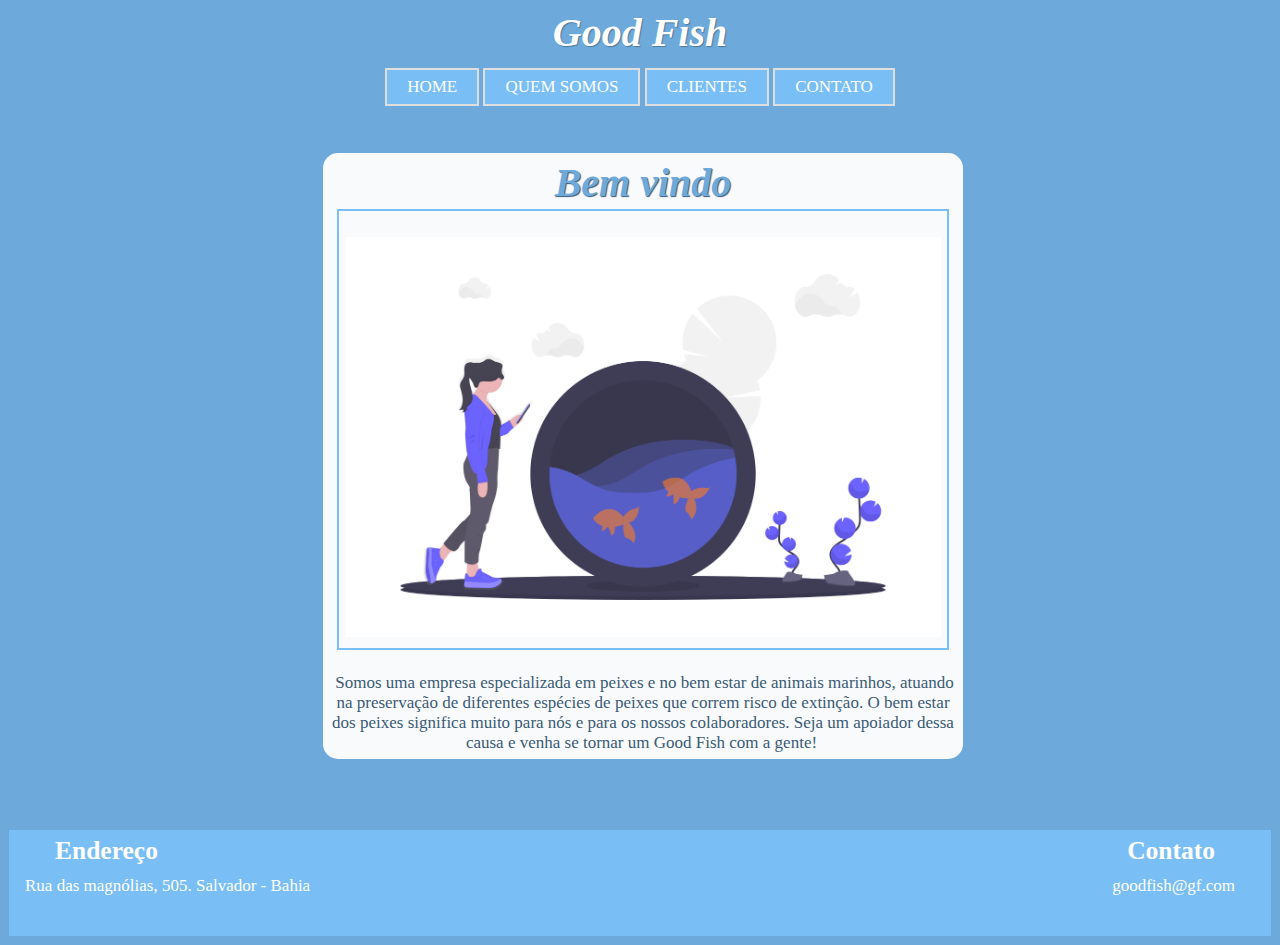
<file: public/index.html>
<!DOCTYPE html>
<html>
    <head>
        <meta charset="UTF-8">
        <title>Good Fish</title>
        <link rel="stylesheet" type="text/css" href="/assets/css/style.css"/>


        <style>
            body{
        
                background-color: #6daadb;
                background-attachment: fixed;
                background-size: 100%;
              background-repeat: no-repeat;
             
            }
        </style>

    </head>

    <body>

        <h1>Good Fish</h1>

        <nav>

            


        <ul class="menu">
            <center>
                <li><a href="index.html">HOME</a></li>
                  <li><a href="quemsomos.html">QUEM SOMOS</a></li>
                 <li><a href="clientes.html">CLIENTES</a></li>
                 <li><a href="contato.html">CONTATO</a></li>
                         
                 </center>
                 </ul>
                </nav>
                
                <div class="post">
          
                    <h3>Bem vindo</h3>

          <figure class="imagens"> 
              <img src="../assets/img/home.png" alt="GoodFish" height="400">
              
             
          </figure>
        
          <div class="descricao">
          <label class="desc"> Somos uma empresa especializada em peixes e no bem estar de animais marinhos,  atuando na preservação de diferentes espécies de peixes que correm risco de extinção.
              O bem estar dos peixes significa muito para nós e para os nossos colaboradores. Seja um apoiador dessa causa e venha se tornar um Good Fish com a gente! </label>
            </div>


        </div>
          </body>
          <center>
          <footer>
                <h2 class="adress">Endereço</h2><br /> <br />
               <label class="adress2">Rua das magnólias, 505. Salvador - Bahia</label> 
                <h2 class="contact">Contato</h2>
                <label class="contact2">goodfish@gf.com</label>
              </footer>
              </center>
          </html>
</file>
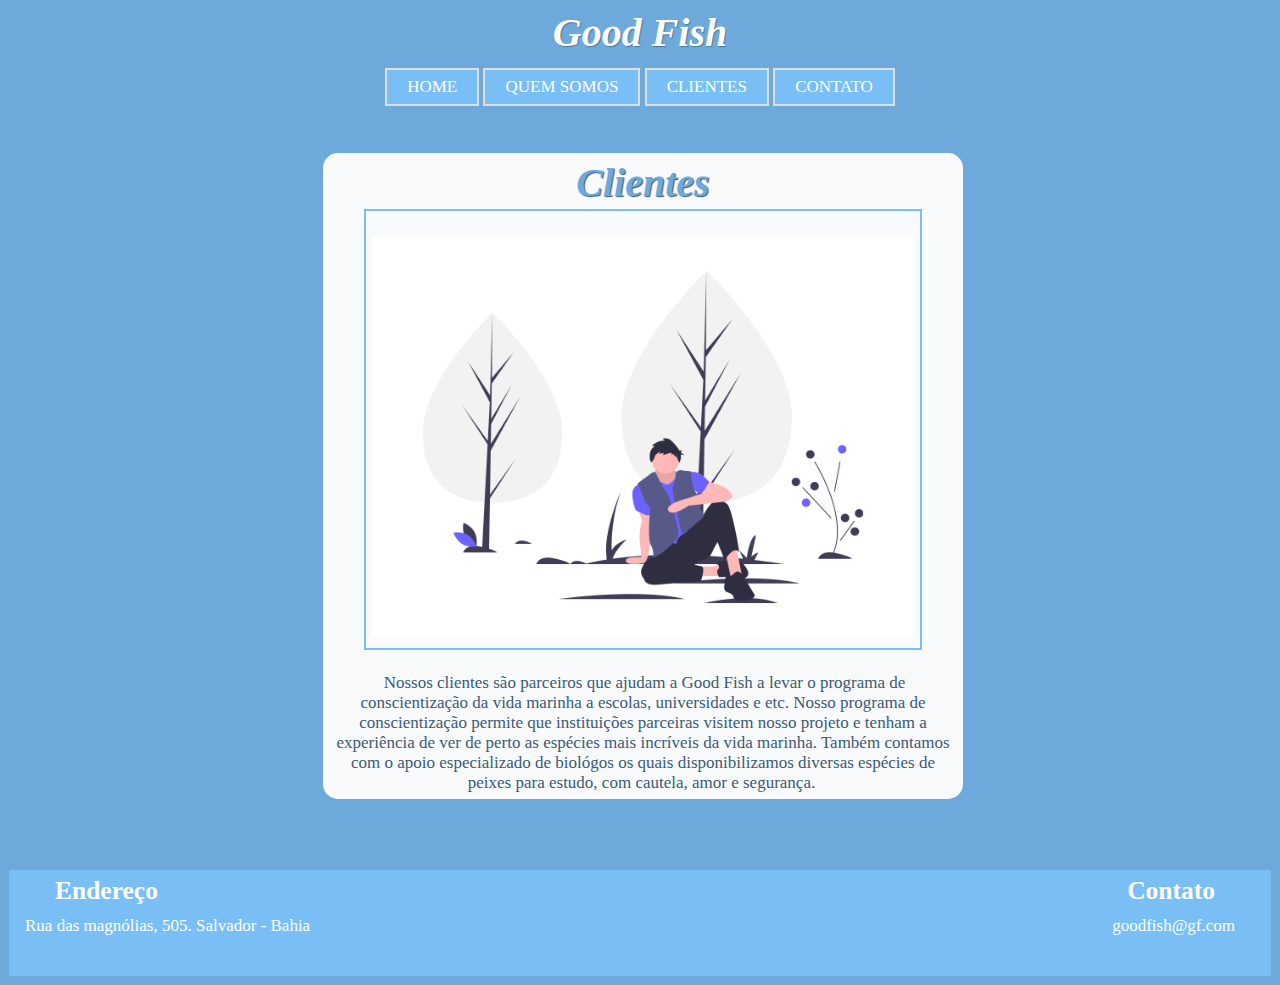
<file: public/clientes.html>
<!DOCTYPE html>
<html>
    <head>
        <meta charset="UTF-8">
        <title>Good Fish - Clientes</title>
        <link rel="stylesheet" type="text/css" href="/assets/css/style.css"/>


        <style>


            body{
        
                background-color: #6daadb;
                background-attachment: fixed;
                background-size: 100%;
              background-repeat: no-repeat;
             
            }

        
        
        </style>

    </head>

    <body>

           <h1>Good Fish</h1>

        <nav>
     <ul class="menu">
            <center>
                <li><a href="index.html">HOME</a></li>
                  <li><a href="quemsomos.html">QUEM SOMOS</a></li>
                 <li><a href="clientes.html">CLIENTES</a></li>
                 <li><a href="contato.html">CONTATO</a></li>
                         
                 </center>
                 </ul>
                </nav>
                
                <div class="post">
          
          
                    <h3>Clientes</h3>
                    <figure class="imagens">
                    <img src="../assets/img/clientes.png" alt="Goodfish" height="400">
                </figure>

                <div class="desc">
                  <label> Nossos clientes são parceiros que ajudam a Good Fish a levar o programa de conscientização da vida marinha a escolas, universidades e etc. Nosso programa de conscientização permite que instituições parceiras visitem nosso projeto e tenham a experiência de ver de perto as espécies mais incríveis da vida marinha.
                    Também contamos com o apoio especializado de biológos os quais disponibilizamos diversas espécies de peixes para estudo, com cautela, amor e segurança.  </label>
                </div>
          
        </div>
          </body>
          <center>
          <footer>
            <h2 class="adress">Endereço</h2><br /> <br />
            <label class="adress2">Rua das magnólias, 505. Salvador - Bahia</label> 
             <h2 class="contact">Contato</h2>
             <label class="contact2">goodfish@gf.com</label>
              </footer>
              </center>
          </html>
</file>
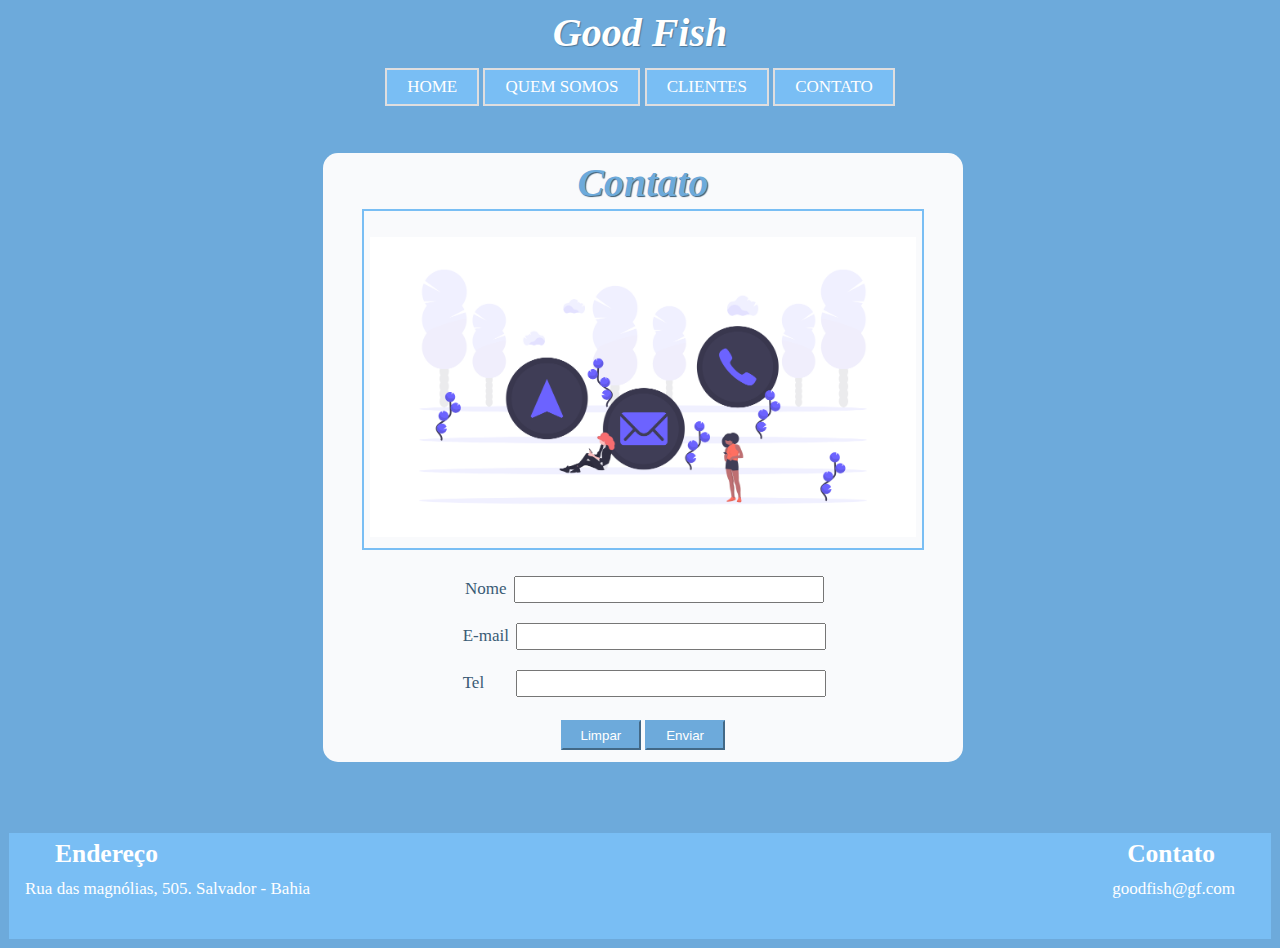
<file: public/contato.html>
<!DOCTYPE html>
<html>
    <head>
        <meta charset="UTF-8">
        <title>Good Fish - Contato</title>
        <link rel="stylesheet" type="text/css" href="/assets/css/style.css"/>


        <style>


            body{
        
                background-color: #6daadb;
                background-attachment: fixed;
                background-size: 100%;
              background-repeat: no-repeat;
             
            }

        
        
        </style>

    </head>

    <body>

           <h1>Good Fish</h1>

        <nav>
        <ul class="menu">
            <center>
                 <li><a href="index.html">HOME</a></li>
                  <li><a href="quemsomos.html">QUEM SOMOS</a></li>
                 <li><a href="clientes.html">CLIENTES</a></li>
                 <li><a href="contato.html">CONTATO</a></li>
                         
                 </center>
                 </ul>
                </nav>
                
                <div class="post">

                    <h3>Contato</h3>
          
                    <figure class="imagens">
                        <img src="../assets/img/contato.png" alt="GoodFish" height="300">
                    </figure>

                    <FORM>
                        <DIV align="center">
                        
                       <label>Nome </label> <input type="text"><br /><br />
                       <label>E-mail </label> <input type="text"><br /><br />
                       <label class="tel">Tel </label> <input type="text"><br /><br />
                        <P>
                        <INPUT type="reset"  name="b2" value="Limpar" class="limpar">
                        <INPUT type="submit" name="b1" value="Enviar" class="enviar">
                        </P></DIV>
                        </FORM>
          
        </div>
          </body>
          <center>
          <footer>
            <h2 class="adress">Endereço</h2><br /> <br />
            <label class="adress2">Rua das magnólias, 505. Salvador - Bahia</label> 
             <h2 class="contact">Contato</h2>
             <label class="contact2">goodfish@gf.com</label>
              </footer>
              </center>
          </html>
</file>
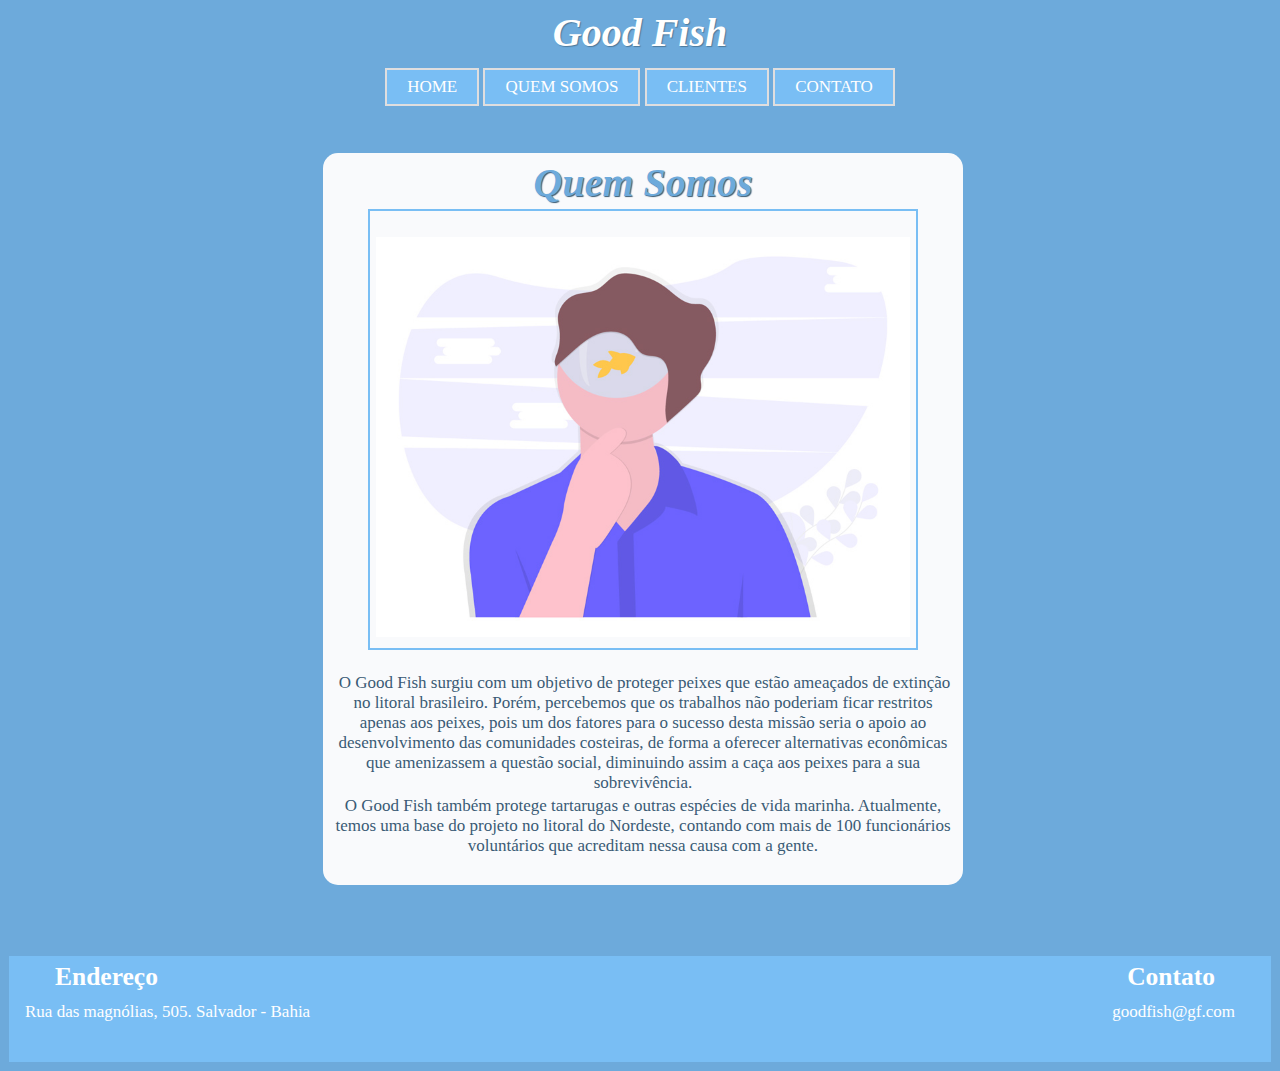
<file: public/quemsomos.html>
<!DOCTYPE html>
<html>
    <head>
        <meta charset="UTF-8">
        <title>Good Fish - Quem Somos</title>
        <link rel="stylesheet" type="text/css" href="/assets/css/style.css"/>


        <style>


            body{
        
                background-color: #6daadb;
                background-attachment: fixed;
                background-size: 100%;
              background-repeat: no-repeat;
             
            }

        
        
        </style>

    </head>

    <body>

           <h1>Good Fish</h1>

        <nav>

            


        <ul class="menu">
            <center>
                <li><a href="index.html">HOME</a></li>
                  <li><a href="quemsomos.html">QUEM SOMOS</a></li>
                 <li><a href="clientes.html">CLIENTES</a></li>
                 <li><a href="contato.html">CONTATO</a></li>
                         
                 </center>
                 </ul>
                </nav>
                
                <div class="post">
          
                    
                    <h3>Quem Somos</h3>
                
          
          <figure class="imagens"> 
              <img src="../assets/img/quemsomos.jpg" alt="GoodFish" height="400">    
          </figure>
      
          <div class="desc">
          <label> 
              O Good Fish surgiu com um objetivo de proteger peixes que estão ameaçados de extinção no litoral brasileiro. Porém, percebemos que os trabalhos não poderiam ficar restritos apenas aos peixes, pois um dos fatores para o sucesso desta missão seria o apoio ao desenvolvimento das comunidades costeiras, de forma a oferecer alternativas econômicas que amenizassem a questão social, diminuindo assim a caça aos peixes para a sua sobrevivência. <p>O Good Fish também protege tartarugas e outras espécies de vida marinha. Atualmente, temos uma base do projeto no litoral do Nordeste, contando com mais de 100 funcionários voluntários que acreditam nessa causa com a gente.</p> </label>
            </div>
          
        </div>
          </body>
          <center>
          <footer>
            <h2 class="adress">Endereço</h2><br /> <br />
            <label class="adress2">Rua das magnólias, 505. Salvador - Bahia</label> 
             <h2 class="contact">Contato</h2>
             <label class="contact2">goodfish@gf.com</label>
              </footer>
              </center>
          </html>
</file>
<file: assets/css/style.css>
@charset"UTF-8";

*{margin: 0px; padding: 3px;} /* margem e espaçamento do site*/

.post{ /*fundo branco texto*/
	background-color: rgba(252, 252, 252, 0.979);
	height: 100%; /* até onde o fundo cobre no site*/
	width: 50%; /*tamanho do fundo*/
	margin: 3% 25%; /*controla a margem do fundo branco*/
    text-align: center; /*onde está centralizado*/
	border-radius: 15px; /*tamando da borda do fundo*/
  }
 
body{ /*cor da fonte, tamanho e estilo*/
font-family: Georgia, 'Times New Roman', Times, serif;
color: #3a5b75;
font-size: 17px;
}

h1{ /*titulo elas codam, cor, estilo, tamanho e sombra*/
    font-family: Georgia, "Times New Roman", Times, sans-serif;
    font-style: italic;
    font-size: 40px;
    color: white;
    letter-spacing: -0.05;
    text-align: center;
    text-shadow: 1px 1px 1px #4d799b;
}



}

.menu{ /*menu superior, tamanho e cor da borda do menu*/
list-style:none; 
border:1px solid #faf7f7; 
float:left;

}

.menu li{ /*menu horizontal*/
    position: relative; 
    padding: 2px 10px;
    display: inline-block;
    border: 2px solid #dfdedf; /* borda menu*/
    background-color: #79bef4;
  
    }
  
.menu li a{color:white); text-decoration:none; padding:5px 10px; display:block;} 
/*cor fontes menu, decoração de fonte,espaçamento interno*/
 
.menu li a:hover{/
    background-color: white;
    color:rgb(230, 228, 228); /* cor letra menu com brilho*/
    text-shadow:0px 0px 5px rgb(194, 193, 193); /* brilho menu e cor*/
}


figure.imagens { /* configuração imagens, borda e posição*/
    border: 2px solid #79bef4;
    display: inline-block;
    position: relative;
    margin-bottom: 20px;
}

figure.foto-legenda img{ /* imagens tamanho*/
	width: auto;
    height: auto;

    }

    /* link que ainda não foi visitado */
a:link {
    color: white;
 }
 
 /* link que foi visitado */
 a:visited {
     color: white;
 }
 
 /* mouse over */
 a:hover {
     color: #8b8b8b;
 }
 
 /* link selecionado */
 a:active {
     color: rgb(139, 138, 138);
 }

 .list{   /*lista ordenada*/
     padding: 50px;
 }

 img {
    margin-top: 20px;
}

footer {
    background-color: #79bef4;
    height: 100px;
    color: white;
    margin-top: 30px;
}

h3 {
    color: #6daadb;
    font-family: Georgia, "Times New Roman", Times, sans-serif;
    font-style: italic;
    font-size: 40px;
    text-align: center;
    text-shadow: 1px 1px 1px #3a5b75;
}

input[type=text] {
    display: right;
    width: 300px;
    height: 17px;
}

.tel {
    margin-right: 25px;
}

.limpar {
    height: 30px;
    width: 80px;
    background-color: #6daadb;
    color: white;
    border-color: #6daadb;
}

.enviar {
    height: 30px;
    width: 80px;
    background-color: #6daadb;
    border-color: #6daadb;
    color: white;
}

.adress {
    float: left;
    margin-left: 40px;
}

.adress2 {
    float:left;
    margin-left: 10px;
}

.contact {
    float: right;
    margin-right: 50px;
    margin-top: -40px;
}

.contact2 {
    float: right;
    margin-right: 30px;
}
</file>
